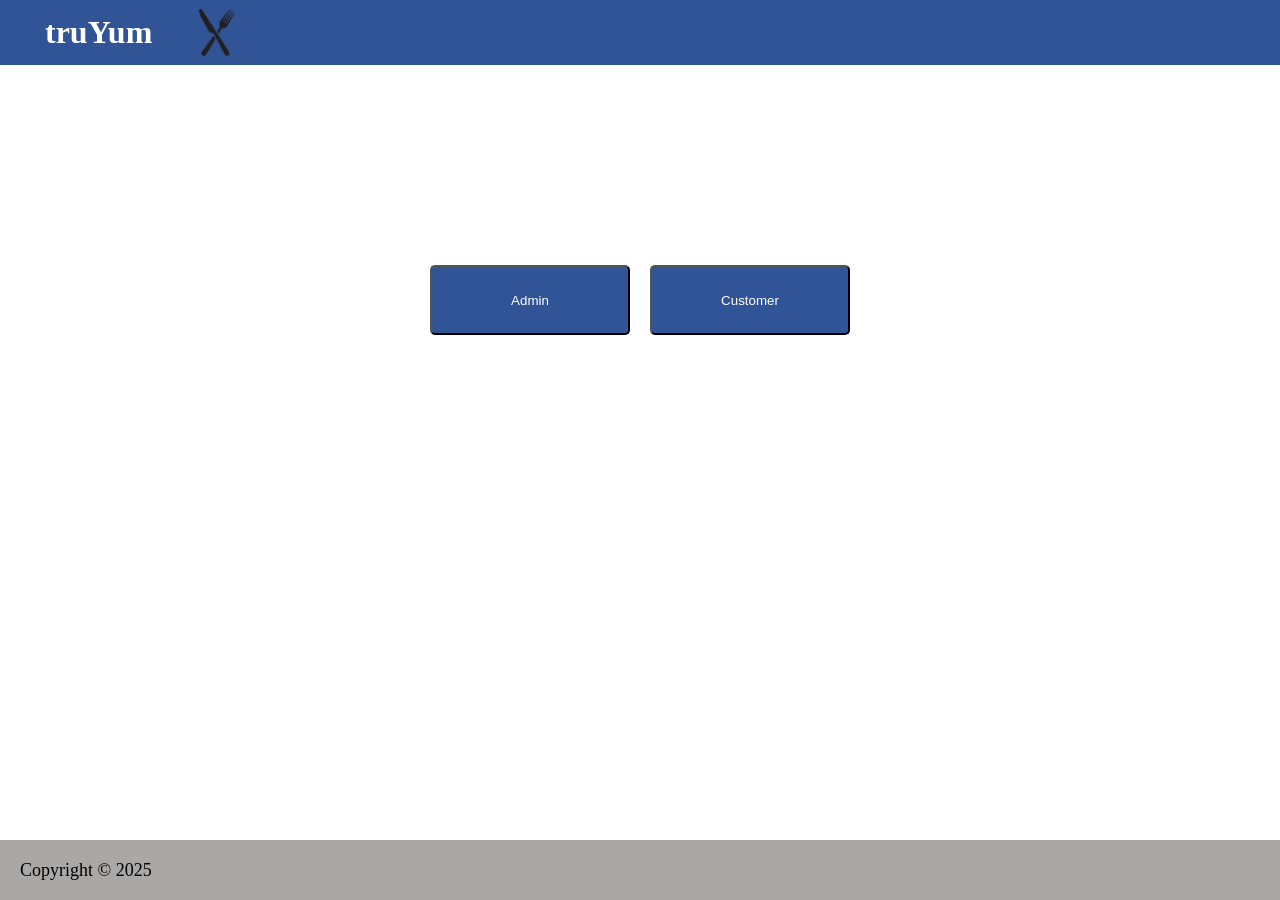
<file: truyum-ui/index.html>
<!DOCTYPE html>
<html lang="en">
<head>
    <meta charset="UTF-8">
    <meta name="viewport" content="width=device-width, initial-scale=1.0">
    <title>TruYum</title>
    <link rel="stylesheet" href="style/HeaderandFooter.css"></link>
    <link rel="stylesheet" href="style/index.css"></link>
</head>
<body>
    <header>
        <nav class="navbar">
            <div class="nav-title">
                <a href="index.html" class="navtitle">truYum</a>
                <img class="logo" src="images/logo.png" alt="img" >
            </div>
        </nav>
    </header>
   <div class="buttons">
    <a href="menu-item-list-admin.html">
        <button class="button">Admin</button>
    </a>
    <a href="menu-item-list-customer.html">
        <button class="button">Customer</button>
    </a>    
   </div>
    <footer class="footer">Copyright &#169; 2025</footer>
    <script src="js/menuItems.js"></script>
</body>
</html>
</file>
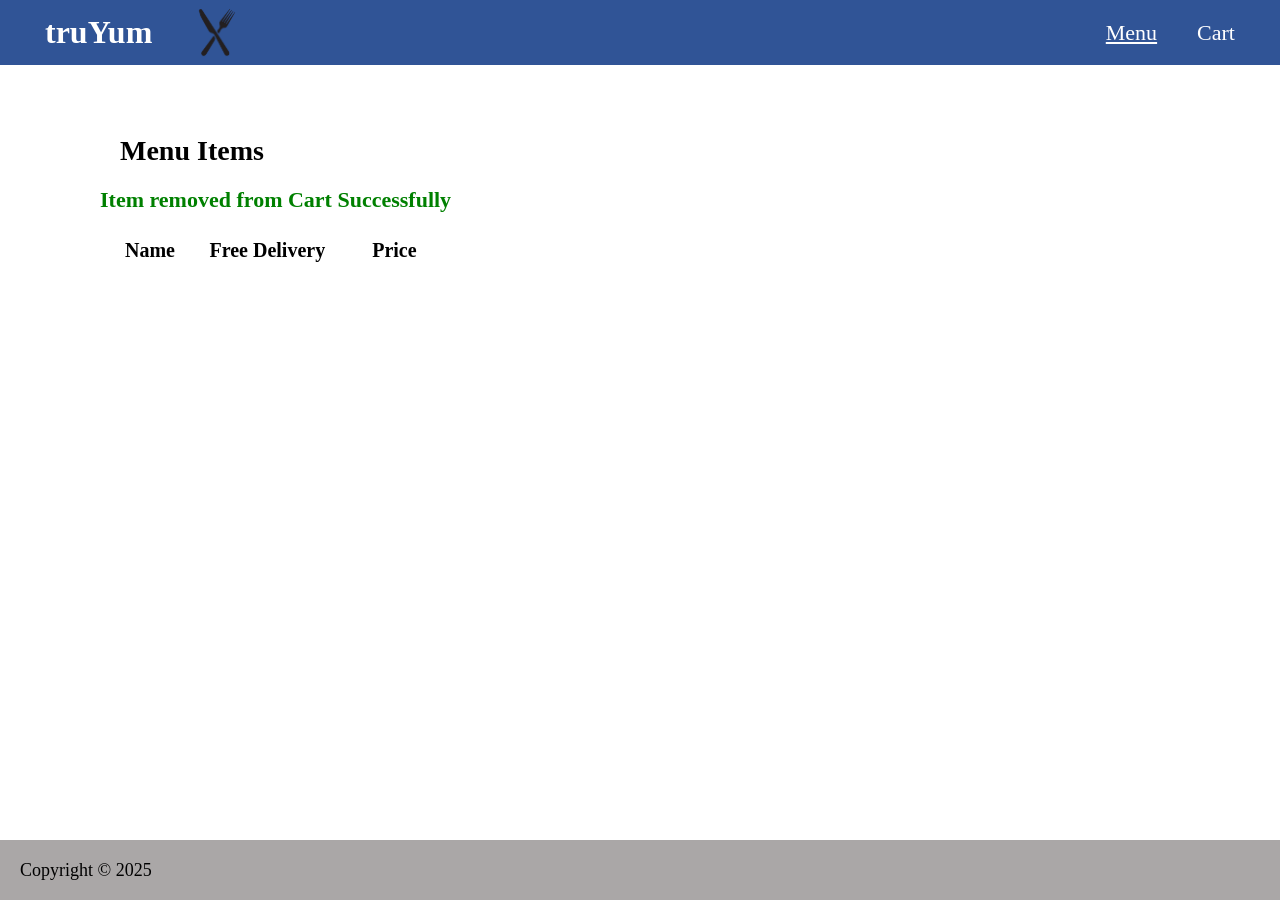
<file: truyum-ui/cart-notification.html>
<!DOCTYPE html>
<html lang="en">
<head>
    <meta charset="UTF-8">
    <meta name="viewport" content="width=device-width, initial-scale=1.0">
    <title>TruYum</title>
    <link rel="stylesheet" href="style/HeaderandFooter.css"></link>
    <link rel="stylesheet" href="style/table.css"></link>
</head>
<body>
    <header>
        <nav class="navbar">
            <div class="nav-title">
                <a href="index.html" class="navtitle">truYum</a>
                <img class="logo" src="images/logo.png" alt="img" >
            </div>
            <div class="nav-links">
                <a href="menu-item-list-customer.html">Menu</a>
                <a onclick="cartFlow()">Cart</a>
            </div>
        </nav>
    </header>
    <div id="table-body">
        <table class="table">
            <caption id="table-heading">Menu Items</caption>
            <caption id="table-heading2">Item removed from Cart Successfully</caption>
            <thead class="table-subheading">
                <td>Name</td>
                <td>Free Delivery</td>
                <td>Price</td>
            </thead>
            <tbody id="table-items-body"></tbody>   
        </table>    
    </div>
    <footer class="footer">Copyright &#169; 2025</footer>
    <script src="js/cart.js"></script>
    <script src="js/cartFlow.js"></script>
</body>
</html>
</file>
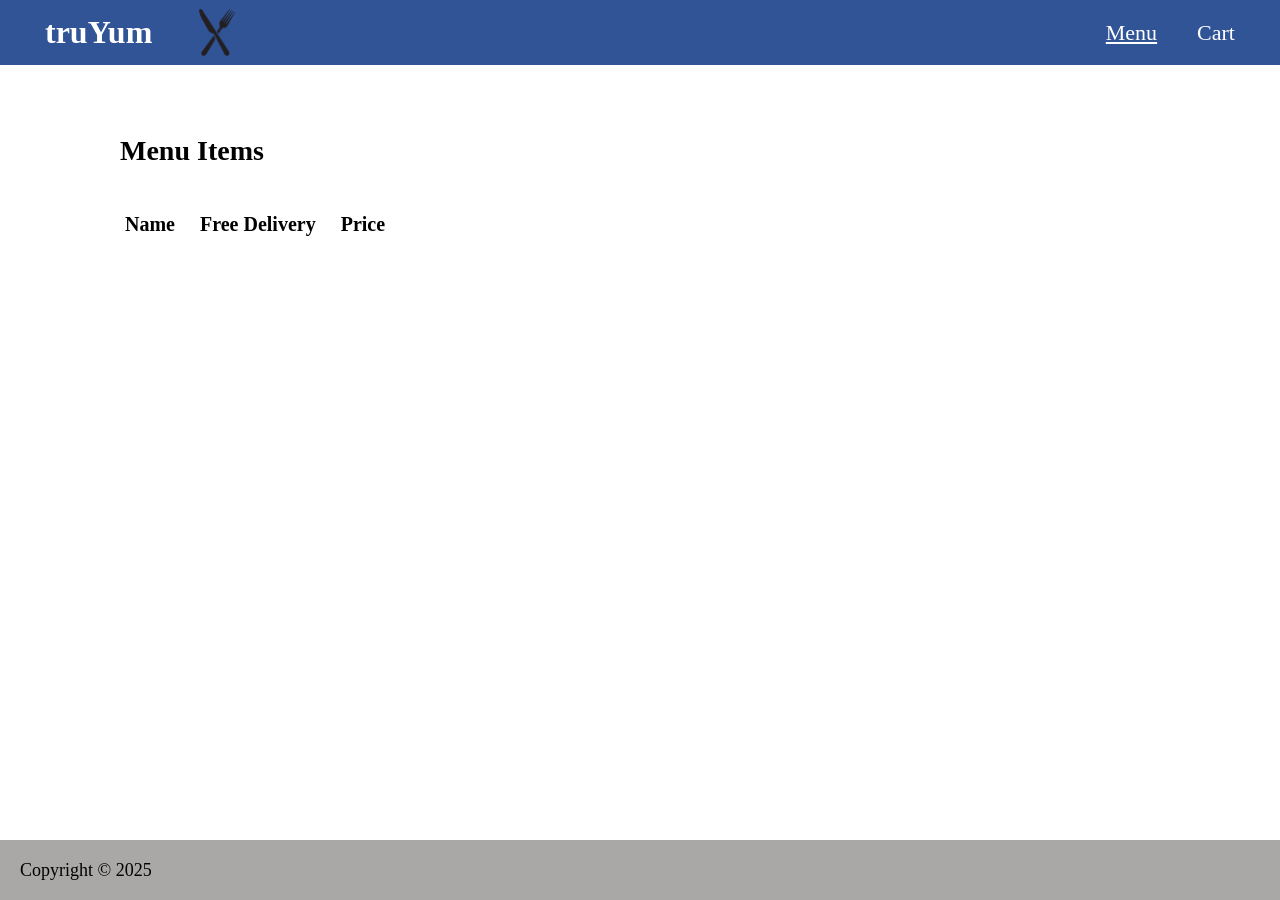
<file: truyum-ui/cart.html>
<!DOCTYPE html>
<html lang="en">
<head>
    <meta charset="UTF-8">
    <meta name="viewport" content="width=device-width, initial-scale=1.0">
    <title>TruYum</title>
    <link rel="stylesheet" href="style/HeaderandFooter.css"></link>
    <link rel="stylesheet" href="style/table.css"></link>
</head>
<body>
    <header>
        <nav class="navbar">
            <div class="nav-title">
                <a href="index.html" class="navtitle">truYum</a>
                <img class="logo" src="images/logo.png" alt="img" >
            </div>
            <div class="nav-links">
                <a href="menu-item-list-customer.html">Menu</a>
                <a onclick="cartFlow()">Cart</a>
            </div>
        </nav>
    </header>
    <div id="table-body">
        <table class="table">
            <caption id="table-heading">Menu Items</caption>
            <thead class="table-subheading">
                <td>Name</td>
                <td>Free Delivery</td>
                <td>Price</td>
            </thead>
            <tbody id="table-items-body"></tbody>  
        </table>    
    </div>
    <footer class="footer">Copyright &#169; 2025</footer>
    <script src="js/cart.js"></script>
    <script src="js/cartFlow.js"></script>
</body>
</html>
</file>
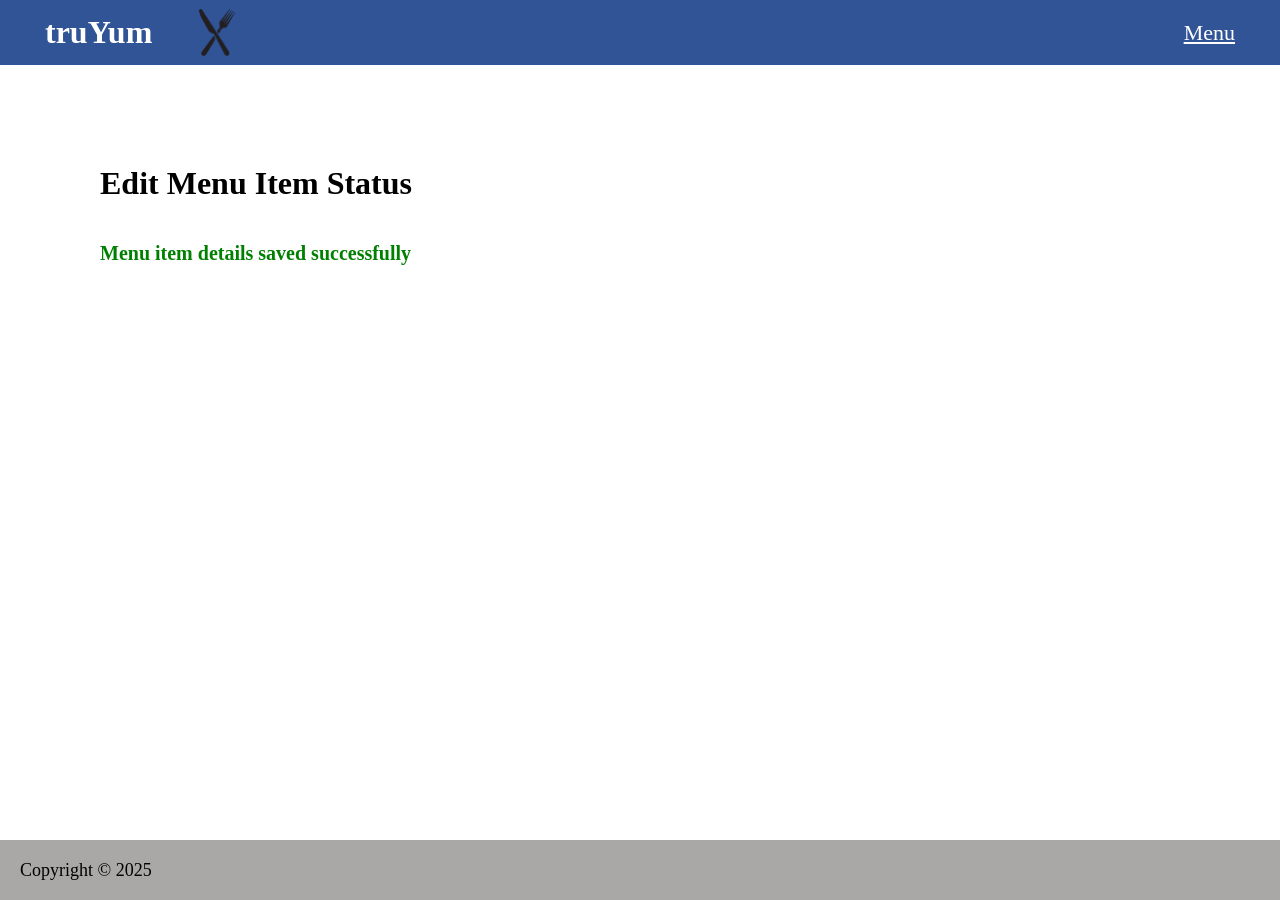
<file: truyum-ui/edit-menu-item-status.html>
<!DOCTYPE html>
<html lang="en">
<head>
    <meta charset="UTF-8">
    <meta name="viewport" content="width=device-width, initial-scale=1.0">
    <title>TruYum</title>
    <link rel="stylesheet" href="style/HeaderandFooter.css"></link>
    <link rel="stylesheet" href="style/edit-menu-item-status.css"></link>
</head>
<body>
    <header>
        <nav class="navbar">
            <div class="nav-title">
                <a href="index.html" class="navtitle">truYum</a>
                <img class="logo" src="images/logo.png" alt="img" >
            </div>
            <div class="nav-links">
                <a href="menu-item-list-admin.html">Menu</a>
            </div>
        </nav>
    </header>
    <h1 class="edit-menu-item-heading">Edit Menu Item Status</h1>
    <p class="edit-menu-item-text">Menu item details saved successfully</p>
    <footer class="footer">Copyright &#169; 2025</footer>
</body>
</html>
</file>
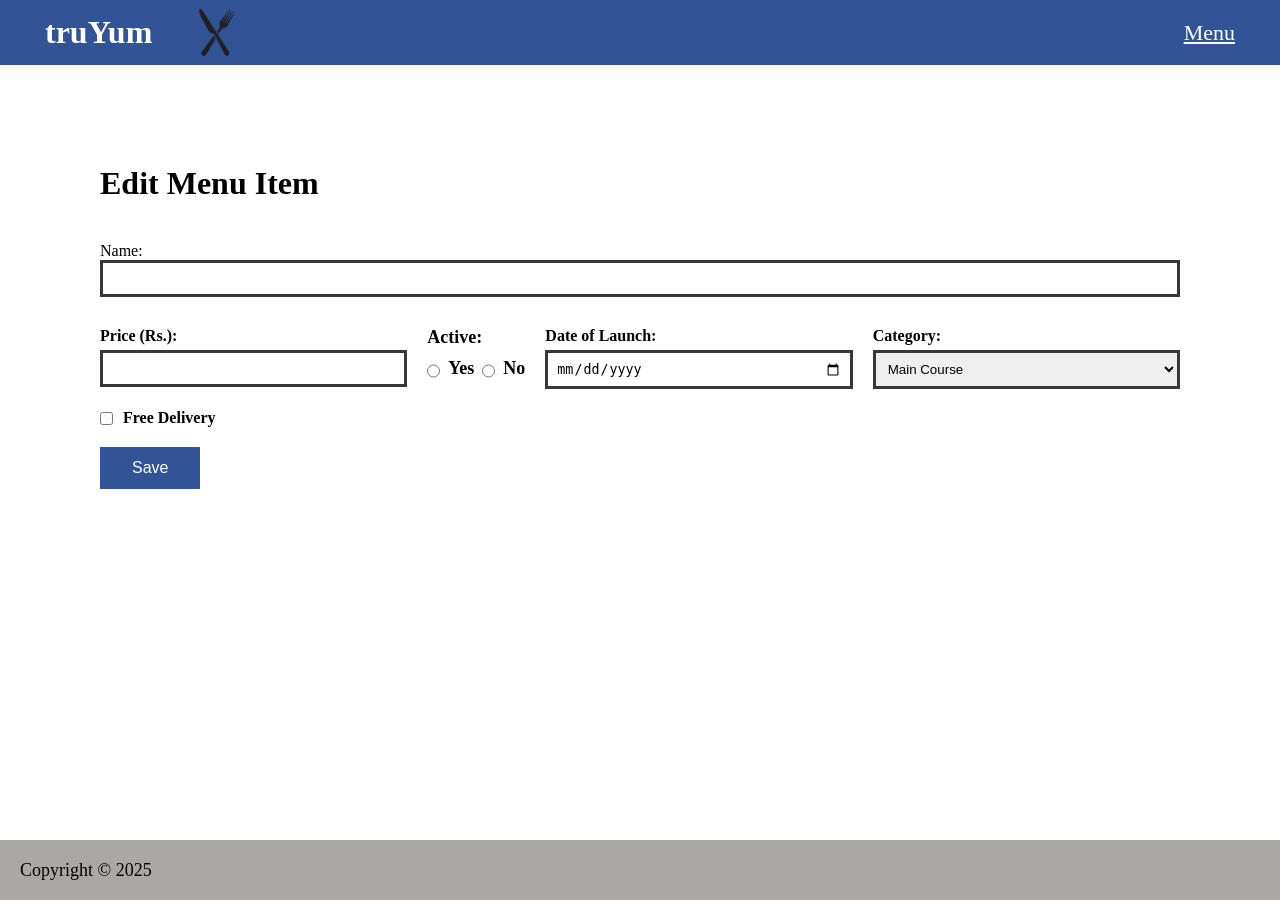
<file: truyum-ui/edit-menu-item.html>
<!DOCTYPE html>
<html lang="en">
<head>
    <meta charset="UTF-8">
    <meta name="viewport" content="width=device-width, initial-scale=1.0">
    <title>TruYum</title>
    <link rel="stylesheet" href="style/HeaderandFooter.css">
    <link rel="stylesheet" href="style/edit-menu.css"> 
</head>
<body>
    <header>
        <nav class="navbar">
            <div class="nav-title">
                <a href="index.html" class="navtitle">truYum</a>
                <img class="logo" src="images/logo.png" alt="img" >
            </div>
            <div class="nav-links">
                <a href="menu-item-list-customer.html">Menu</a>
            </div>
        </nav>
    </header>
    <div id="edit-menu-item-body">
        <form onsubmit="editMenuItem()" action="edit-menu-item-status.html" id="edit-menu-form">
            <h1 class="edit-menu-item-heading">Edit Menu Item</h1>
            <div class="edit-menu-item-form">
                <div class="form-group-name">
                    <label for="title" id="title-label">Name:</label>
                    <input type="text" id="title" name="title" >
                </div>
        
               <div class="form-group-line">
                    <div class="form-group">
                        <label for="price">Price (Rs.):</label>
                        <input type="number" id="price" name="price" min="1" required>
                    </div>
                    <div class="form-group-radio">
                        <label for="inStock">Active:</label>
                        <div class="radio-group">
                            <input type="radio" id="inStockYes" name="inStock" value="yes">
                            <label for="inStockYes">Yes</label>       
                            <input type="radio" id="inStockNo" name="inStock" value="no">
                            <label for="inStockNo">No</label>
                        </div>
                    </div>
                    <div class="form-group">
                        <label for="dateOfLaunch">Date of Launch:</label>
                        <input type="date" id="dateOfLaunch" name="dateOfLaunch" required>
                    </div>
                    <div class="form-group">
                        <label for="category">Category:</label>
                        <select id="category" name="category">
                            <option value="starters">Starters</option>
                            <option value="main-course" selected>Main Course</option>
                            <option value="dessert">Dessert</option>
                            <option value="drinks">Drinks</option>
                        </select>
                    </div>
               </div>
        
                <div class="checkbox-group">
                    <input type="checkbox" id="free-delivery" name="free-delivery" value="">
                    <label for="free-delivery">Free Delivery</label>
                </div>
        
                <div class="button-group">
                    <button type="submit" >Save</button>
                </div>
            </div>
        </form>
        
    </div>
    <footer class="footer">Copyright &#169; 2025</footer>
    <script src="js/editMenuItem.js"></script>
</body>
</html>
</file>
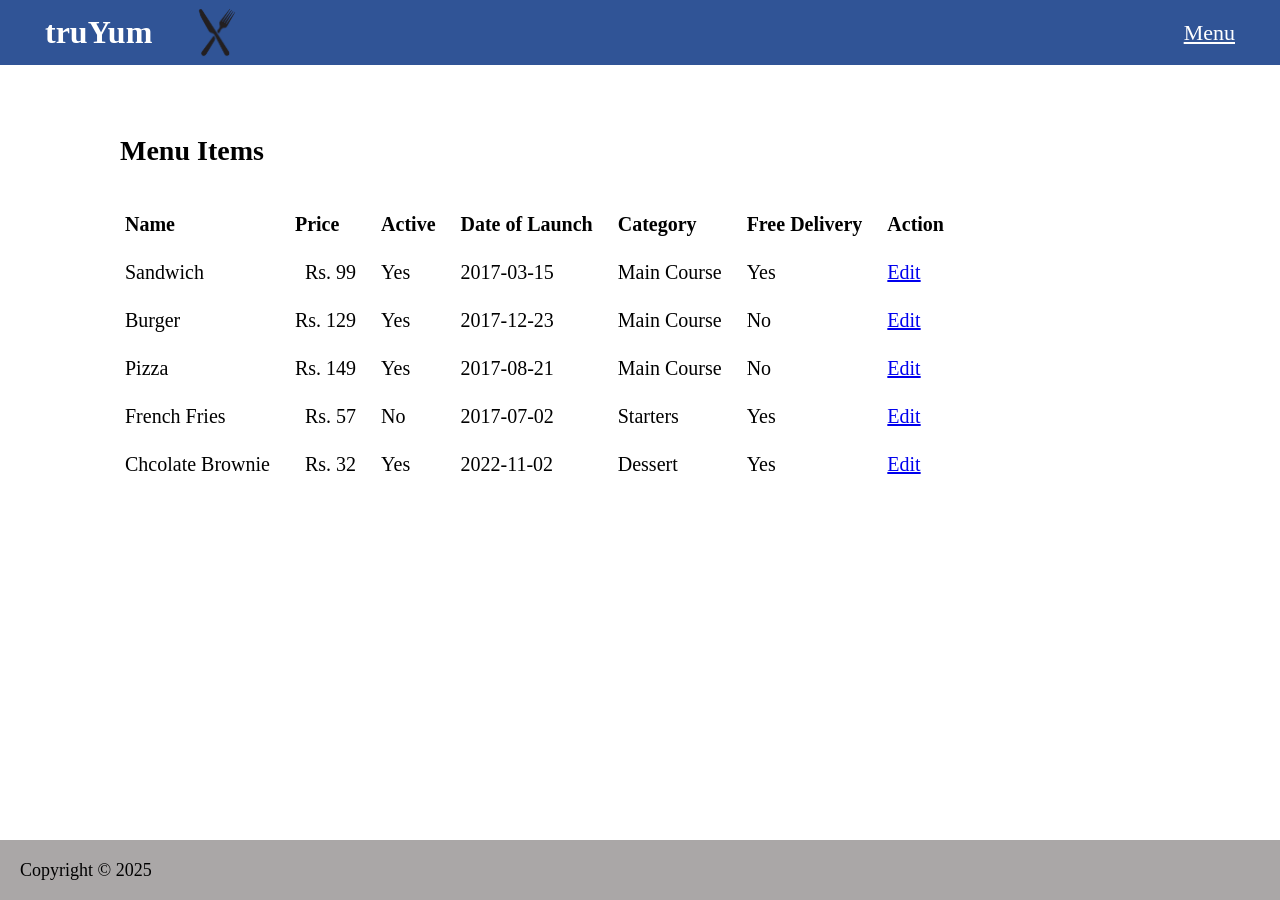
<file: truyum-ui/menu-item-list-admin.html>
<!DOCTYPE html>
<html lang="en">
<head>
    <meta charset="UTF-8">
    <meta name="viewport" content="width=device-width, initial-scale=1.0">
    <title>TruYum</title>
    <link rel="stylesheet" href="style/HeaderandFooter.css">
    <link rel="stylesheet" href="style/table.css">
</head>
<body>
    <header id="header">     
        <nav class="navbar">
            <div class="nav-title">
                <a href="index.html" class="navtitle">truYum</a>
                <img class="logo" src="images/logo.png" alt="img" >
            </div>
            <div class="nav-links">
                <a href="menu-item-list-admin.html">Menu</a>
            </div>
        </nav>
    </header>
     <div id="table-body">
        <table class="table">
            <caption id="table-heading">Menu Items</caption>
            <thead class="table-subheading">
                <td>Name</td>
                <td>Price</td>
                <td>Active</td>
                <td>Date of Launch</td>
                <td>Category</td>
                <td>Free Delivery</td>
                <td>Action</td>
            </thead>
            <tbody id="table-items-body"></tbody>   
        </table>
    </div>
    <footer class="footer">Copyright &#169; 2025</footer>
    <script src="js/menuItems.js"></script>
    <script src="js/menuItemListAdmin.js"></script>
</body>
</html>
</file>
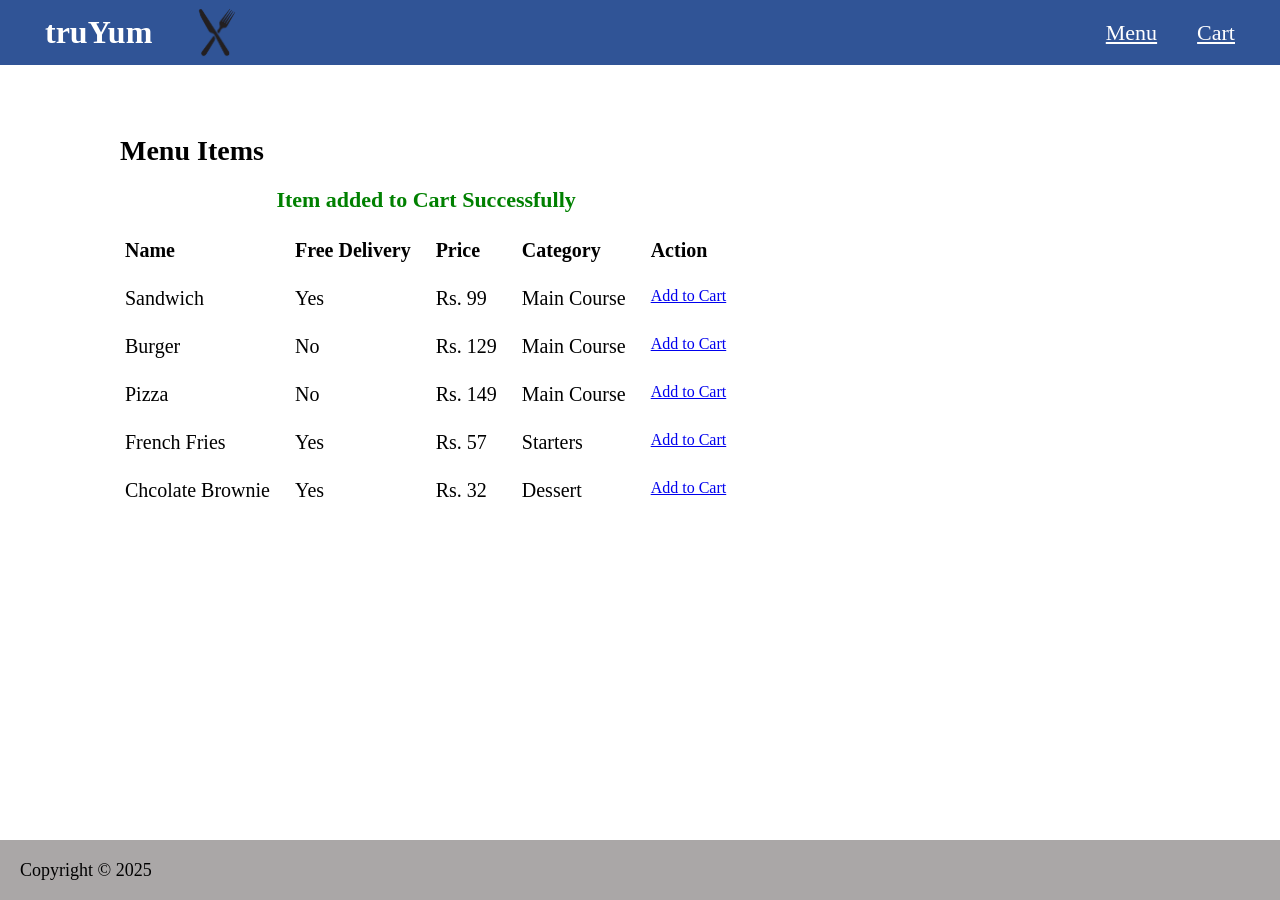
<file: truyum-ui/menu-item-list-customer-notification.html>
<!DOCTYPE html>
<html lang="en">
<head>
    <meta charset="UTF-8">
    <meta name="viewport" content="width=device-width, initial-scale=1.0">
    <title>TruYum</title>
    <link rel="stylesheet" href="style/HeaderandFooter.css"></link>
    <link rel="stylesheet" href="style/table.css"></link>
</head>
<body>
    <header>
        <nav class="navbar">
            <div class="nav-title">
                <a href="index.html" class="navtitle">truYum</a>
                <img class="logo" src="images/logo.png" alt="img" >
            </div>
            <div class="nav-links">
                <a href="menu-item-list-customer.html">Menu</a>
                <a href="cart.html">Cart</a>
            </div>
        </nav>
    </header>
    <div id="table-body">
        <table class="table">
            <caption id="table-heading">Menu Items</caption>
            <caption id="table-heading2">Item added to Cart Successfully</caption>
            <thead class="table-subheading">
                <td>Name</td>
                <td>Free Delivery</td>
                <td>Price</td>
                <td>Category</td>
                <td>Action</td>
            </thead>
            <tbody id="table-items-body"></tbody>   
        </table>    
    </div>
    <footer class="footer">Copyright &#169; 2025</footer>
    <script src="js/menuItems.js"></script>
    <script src="js/menuItemListCustomer.js"></script>
</body>
</html>
</file>
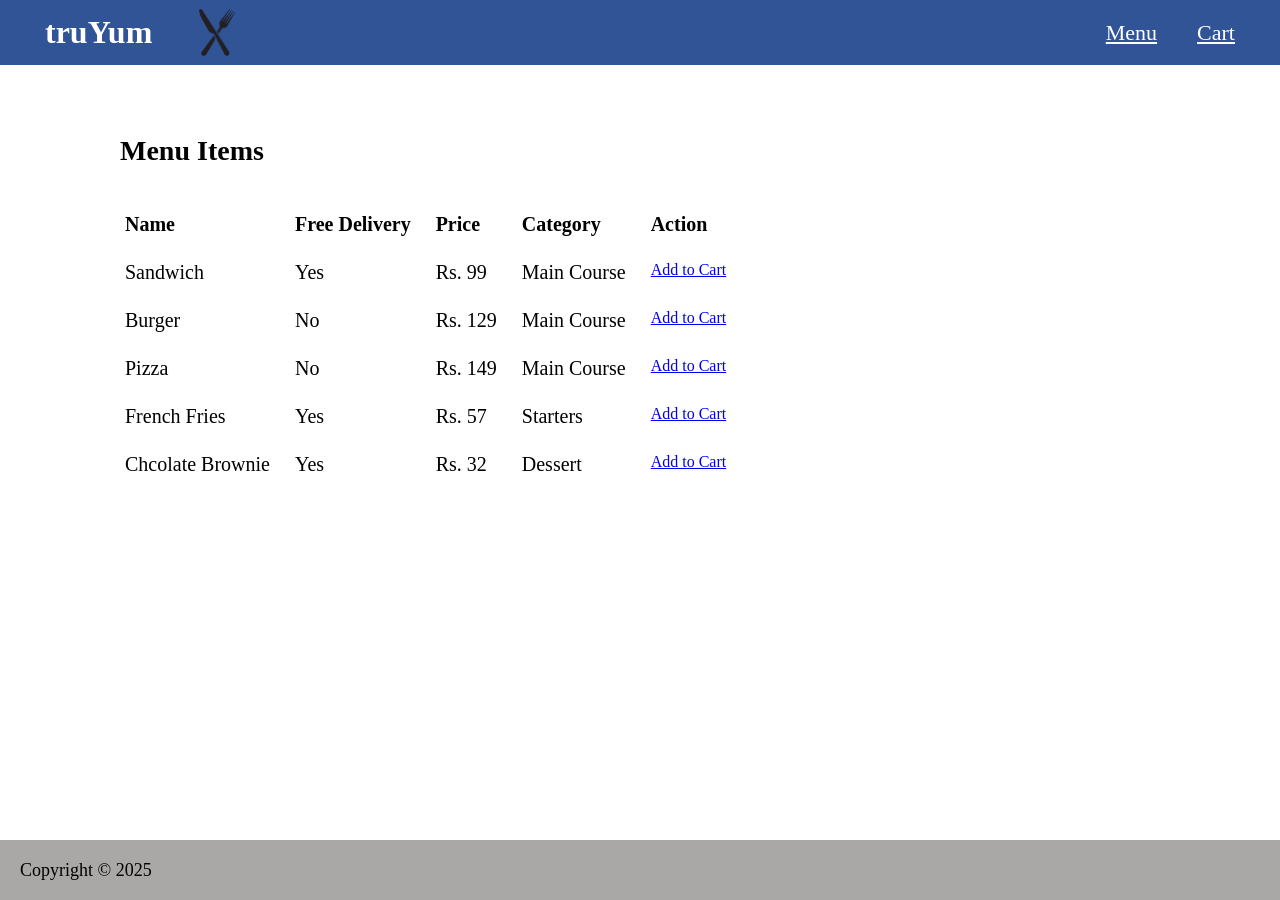
<file: truyum-ui/menu-item-list-customer.html>
<!DOCTYPE html>
<html lang="en">
<head>
    <meta charset="UTF-8">
    <meta name="viewport" content="width=device-width, initial-scale=1.0">
    <title>TruYum</title>
    <link rel="stylesheet" href="style/HeaderandFooter.css"></link>
    <link rel="stylesheet" href="style/table.css"></link>
</head>
<body>
    <header>
        <nav class="navbar">
            <div class="nav-title">
                <a href="index.html" class="navtitle">truYum</a>
                <img class="logo" src="images/logo.png" alt="img" >
            </div>
            <div class="nav-links">
                <a href="menu-item-list-customer.html">Menu</a>
                <a href="#" onclick="cartFlow()">Cart</a>
            </div>
        </nav>
    </header>
    <div id="table-body">
        <table class="table">
            <caption id="table-heading">Menu Items</caption>
            <thead class="table-subheading">
                <td>Name</td>
                <td>Free Delivery</td>
                <td>Price</td>
                <td>Category</td>
                <td>Action</td>
            </thead>
            <tbody id="table-items-body"></tbody>
        </table>    
    </div>
    <footer class="footer">Copyright &#169; 2025</footer>
    <script src="js/menuItems.js"></script>
    <script src="js/menuItemListCustomer.js"></script>
    <script src="js/cartFlow.js"></script>
</body>
</html>
</file>
<file: truyum-ui/style/HeaderandFooter.css>
*{
    margin: 0;
    padding: 0;
    box-sizing: border-box;
    
}
/* html, body {
    height: 100%;
    margin: 0;
    display: flex;
    flex-direction: column;
} */
.navbar{
    display: flex;
    justify-content: space-between;
    align-items: center;
    width: 100%;
    height:65px;
    padding: 0 30px;
    background-color: rgb(48, 84, 150);
}
.nav-title{
    display: flex;
    align-items: center;
    gap:10px;
}
.navtitle{
    color: white;
    font-size: 32px;
    font-weight: bold;
    text-decoration: none;
}
.logo{
    height: 80px; 
    width: 80px; 
    object-fit: contain;
}

.navbar a{
    color: white;
    padding: 10px 15px;
}
.nav-links{
    font-size: 22px;
    display:flex;
    gap:10px;
}
.footer{
    padding:20px;
    text-align: left;   
    font-size: 18px;
    height: 60px;
    color: black;
    background-color: rgb(170, 167, 167);
    position: fixed;
    bottom: 0;
    width: 100%;
}
</file>
<file: truyum-ui/style/index.css>
.button{
    background-color: rgb(48, 84, 150);
    height: 70px;
    width: 200px;
    color: white;
    border-radius: 5px;
    text-align: center;
}

.buttons{
    display: flex;
    justify-content: center;
    gap: 20px;
    margin-top: 200px;
}
</file>
<file: truyum-ui/style/table.css>
#table-body{
    margin-left: 100px;
}

.table{
    border-spacing: 25px;
    padding-right: 1px;
    padding-top: 1px;
  
}

#table-heading{
    padding-left: 20px;
    font-weight: bold;
    font-size: 28px;
    margin-top: 70px;
    margin-bottom: 20px;
    text-align: start;
}

.table-subheading{
    font-weight: bold;
    font-size: 22px;
}
td{
    font-size: 20px;
}
#table-heading2{
    color:green;
    white-space: nowrap;
    font-weight: bold;
    font-size: 22px;
}

.item-price{
    text-align: right;
}

#table-body {
    max-height: 75vh;
    overflow-y: auto; 
}
</file>
<file: truyum-ui/style/edit-menu-item-status.css>
.edit-menu-item-heading{
    margin-top: 100px;
    margin-left: 100px;
    margin-bottom: 40px;
}
.edit-menu-item-text{
    font-size: 20px;
    font-weight: bold;
    margin-left: 100px;
    color:green;
}
</file>
<file: truyum-ui/style/edit-menu.css>
#edit-menu-item-body{
    margin-top: 100px;
    margin-left: 100px;
    margin-right: 100px;
}

h1{
    margin-bottom: 40px;
}

.form-group-name{
    margin-bottom: 30px;
}

.form-group-name input{
    width: 100%; 
    padding: 8px;
    border: 3px solid #383838;    
}

.title-label{
    font-weight: bold;
    margin-bottom: 5px;
}

.form-group-line{
    display: flex;
    flex-direction: row;
    gap: 20px;
}

.form-group {
    display: flex;
    flex-direction: column;
    flex: 1; 
    min-width: 200px; 
}

.form-group label {
    font-weight: bold;
    margin-bottom: 5px;
}

.form-group input,
.form-group select {
    width: 100%; 
    padding: 8px;
    border: 3px solid #383838;
}
.form-group-radio label{
    font-size: 18px;
    font-weight: bold;
    margin-bottom: 5px;
}
.radio-group {
    margin-top: 10px;
    display: flex;
    flex-direction: row;
    gap: 8px;
}

.checkbox-group {
    display: flex;
    margin-top: 20px;
    align-items: center;
    gap: 10px;
}

.checkbox-group label {
    margin: 0;
    font-weight: bold;
}

.button-group {
    width: 100%;
    margin-top: 20px;
    text-align: left;
}


button {
    background-color: rgb(48, 84, 150);
    border: none;
    color: white;
    padding: 12px 32px;
    text-align: center;
    font-size: 16px;
}
</file>
